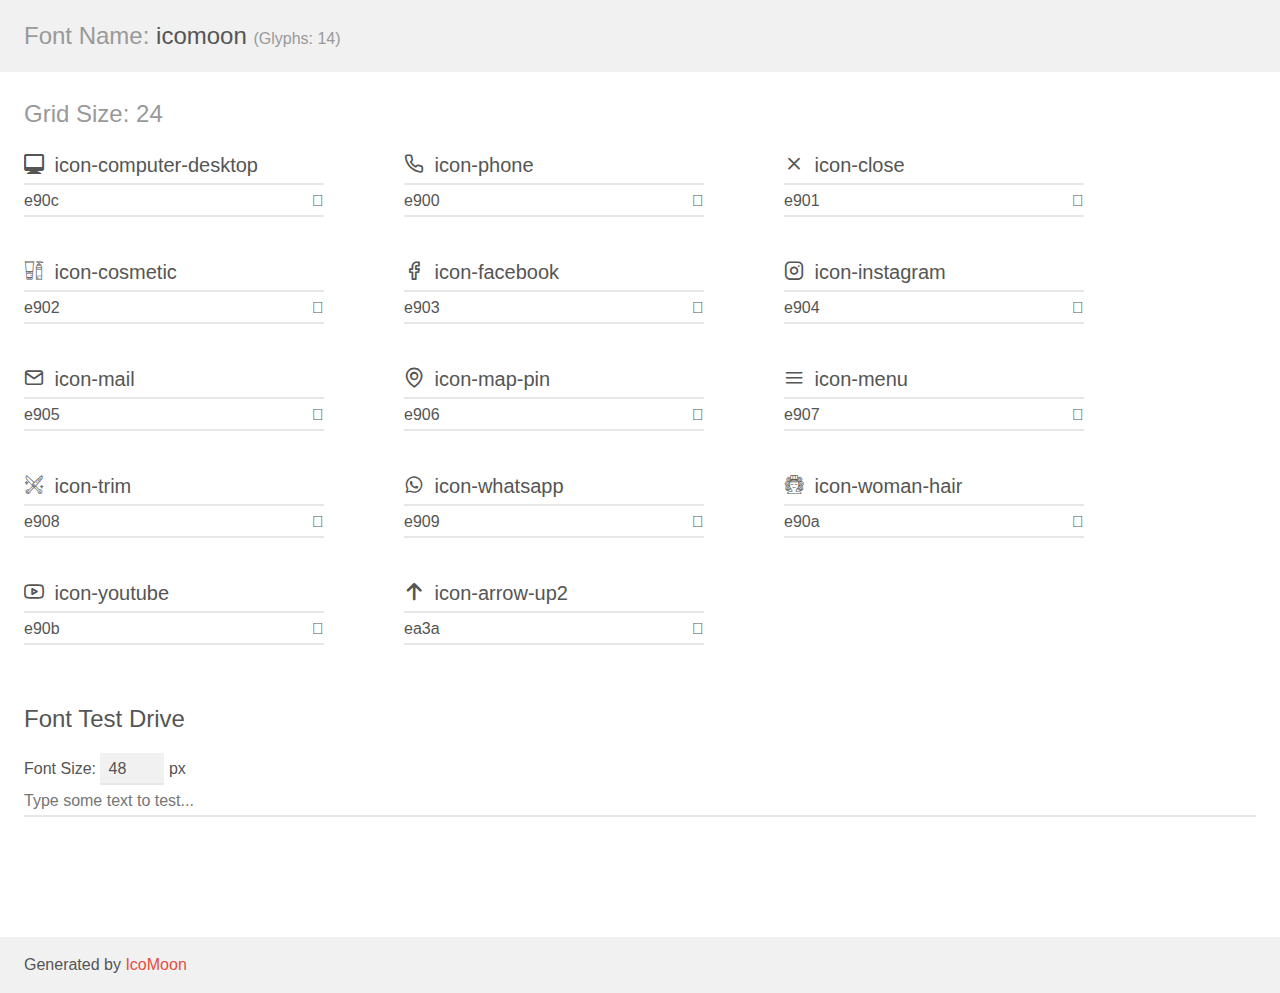
<file: assets/fonts/demo.html>
<!doctype html>
<html>
<head>
    <meta charset="utf-8">
    <title>IcoMoon Demo</title>
    <meta name="description" content="An Icon Font Generated By IcoMoon.io">
    <meta name="viewport" content="width=device-width, initial-scale=1">
    <link rel="stylesheet" href="demo-files/demo.css">
    <link rel="stylesheet" href="style.css"></head>
<body>
    <div class="bgc1 clearfix">
        <h1 class="mhmm mvm"><span class="fgc1">Font Name:</span> icomoon <small class="fgc1">(Glyphs:&nbsp;14)</small></h1>
    </div>
    <div class="clearfix mhl ptl">
        <h1 class="mvm mtn fgc1">Grid Size: 24</h1>
        <div class="glyph fs1">
            <div class="clearfix bshadow0 pbs">
                <span class="icon-computer-desktop"></span>
                <span class="mls"> icon-computer-desktop</span>
            </div>
            <fieldset class="fs0 size1of1 clearfix hidden-false">
                <input type="text" readonly value="e90c" class="unit size1of2" />
                <input type="text" maxlength="1" readonly value="&#xe90c;" class="unitRight size1of2 talign-right" />
            </fieldset>
            <div class="fs0 bshadow0 clearfix hidden-true">
                <span class="unit pvs fgc1">liga: </span>
                <input type="text" readonly value="" class="liga unitRight" />
            </div>
        </div>
        <div class="glyph fs1">
            <div class="clearfix bshadow0 pbs">
                <span class="icon-phone"></span>
                <span class="mls"> icon-phone</span>
            </div>
            <fieldset class="fs0 size1of1 clearfix hidden-false">
                <input type="text" readonly value="e900" class="unit size1of2" />
                <input type="text" maxlength="1" readonly value="&#xe900;" class="unitRight size1of2 talign-right" />
            </fieldset>
            <div class="fs0 bshadow0 clearfix hidden-true">
                <span class="unit pvs fgc1">liga: </span>
                <input type="text" readonly value="" class="liga unitRight" />
            </div>
        </div>
        <div class="glyph fs1">
            <div class="clearfix bshadow0 pbs">
                <span class="icon-close"></span>
                <span class="mls"> icon-close</span>
            </div>
            <fieldset class="fs0 size1of1 clearfix hidden-false">
                <input type="text" readonly value="e901" class="unit size1of2" />
                <input type="text" maxlength="1" readonly value="&#xe901;" class="unitRight size1of2 talign-right" />
            </fieldset>
            <div class="fs0 bshadow0 clearfix hidden-true">
                <span class="unit pvs fgc1">liga: </span>
                <input type="text" readonly value="" class="liga unitRight" />
            </div>
        </div>
        <div class="glyph fs1">
            <div class="clearfix bshadow0 pbs">
                <span class="icon-cosmetic"></span>
                <span class="mls"> icon-cosmetic</span>
            </div>
            <fieldset class="fs0 size1of1 clearfix hidden-false">
                <input type="text" readonly value="e902" class="unit size1of2" />
                <input type="text" maxlength="1" readonly value="&#xe902;" class="unitRight size1of2 talign-right" />
            </fieldset>
            <div class="fs0 bshadow0 clearfix hidden-true">
                <span class="unit pvs fgc1">liga: </span>
                <input type="text" readonly value="" class="liga unitRight" />
            </div>
        </div>
        <div class="glyph fs1">
            <div class="clearfix bshadow0 pbs">
                <span class="icon-facebook"></span>
                <span class="mls"> icon-facebook</span>
            </div>
            <fieldset class="fs0 size1of1 clearfix hidden-false">
                <input type="text" readonly value="e903" class="unit size1of2" />
                <input type="text" maxlength="1" readonly value="&#xe903;" class="unitRight size1of2 talign-right" />
            </fieldset>
            <div class="fs0 bshadow0 clearfix hidden-true">
                <span class="unit pvs fgc1">liga: </span>
                <input type="text" readonly value="" class="liga unitRight" />
            </div>
        </div>
        <div class="glyph fs1">
            <div class="clearfix bshadow0 pbs">
                <span class="icon-instagram"></span>
                <span class="mls"> icon-instagram</span>
            </div>
            <fieldset class="fs0 size1of1 clearfix hidden-false">
                <input type="text" readonly value="e904" class="unit size1of2" />
                <input type="text" maxlength="1" readonly value="&#xe904;" class="unitRight size1of2 talign-right" />
            </fieldset>
            <div class="fs0 bshadow0 clearfix hidden-true">
                <span class="unit pvs fgc1">liga: </span>
                <input type="text" readonly value="" class="liga unitRight" />
            </div>
        </div>
        <div class="glyph fs1">
            <div class="clearfix bshadow0 pbs">
                <span class="icon-mail"></span>
                <span class="mls"> icon-mail</span>
            </div>
            <fieldset class="fs0 size1of1 clearfix hidden-false">
                <input type="text" readonly value="e905" class="unit size1of2" />
                <input type="text" maxlength="1" readonly value="&#xe905;" class="unitRight size1of2 talign-right" />
            </fieldset>
            <div class="fs0 bshadow0 clearfix hidden-true">
                <span class="unit pvs fgc1">liga: </span>
                <input type="text" readonly value="" class="liga unitRight" />
            </div>
        </div>
        <div class="glyph fs1">
            <div class="clearfix bshadow0 pbs">
                <span class="icon-map-pin"></span>
                <span class="mls"> icon-map-pin</span>
            </div>
            <fieldset class="fs0 size1of1 clearfix hidden-false">
                <input type="text" readonly value="e906" class="unit size1of2" />
                <input type="text" maxlength="1" readonly value="&#xe906;" class="unitRight size1of2 talign-right" />
            </fieldset>
            <div class="fs0 bshadow0 clearfix hidden-true">
                <span class="unit pvs fgc1">liga: </span>
                <input type="text" readonly value="" class="liga unitRight" />
            </div>
        </div>
        <div class="glyph fs1">
            <div class="clearfix bshadow0 pbs">
                <span class="icon-menu"></span>
                <span class="mls"> icon-menu</span>
            </div>
            <fieldset class="fs0 size1of1 clearfix hidden-false">
                <input type="text" readonly value="e907" class="unit size1of2" />
                <input type="text" maxlength="1" readonly value="&#xe907;" class="unitRight size1of2 talign-right" />
            </fieldset>
            <div class="fs0 bshadow0 clearfix hidden-true">
                <span class="unit pvs fgc1">liga: </span>
                <input type="text" readonly value="" class="liga unitRight" />
            </div>
        </div>
        <div class="glyph fs1">
            <div class="clearfix bshadow0 pbs">
                <span class="icon-trim"></span>
                <span class="mls"> icon-trim</span>
            </div>
            <fieldset class="fs0 size1of1 clearfix hidden-false">
                <input type="text" readonly value="e908" class="unit size1of2" />
                <input type="text" maxlength="1" readonly value="&#xe908;" class="unitRight size1of2 talign-right" />
            </fieldset>
            <div class="fs0 bshadow0 clearfix hidden-true">
                <span class="unit pvs fgc1">liga: </span>
                <input type="text" readonly value="" class="liga unitRight" />
            </div>
        </div>
        <div class="glyph fs1">
            <div class="clearfix bshadow0 pbs">
                <span class="icon-whatsapp"></span>
                <span class="mls"> icon-whatsapp</span>
            </div>
            <fieldset class="fs0 size1of1 clearfix hidden-false">
                <input type="text" readonly value="e909" class="unit size1of2" />
                <input type="text" maxlength="1" readonly value="&#xe909;" class="unitRight size1of2 talign-right" />
            </fieldset>
            <div class="fs0 bshadow0 clearfix hidden-true">
                <span class="unit pvs fgc1">liga: </span>
                <input type="text" readonly value="" class="liga unitRight" />
            </div>
        </div>
        <div class="glyph fs1">
            <div class="clearfix bshadow0 pbs">
                <span class="icon-woman-hair"></span>
                <span class="mls"> icon-woman-hair</span>
            </div>
            <fieldset class="fs0 size1of1 clearfix hidden-false">
                <input type="text" readonly value="e90a" class="unit size1of2" />
                <input type="text" maxlength="1" readonly value="&#xe90a;" class="unitRight size1of2 talign-right" />
            </fieldset>
            <div class="fs0 bshadow0 clearfix hidden-true">
                <span class="unit pvs fgc1">liga: </span>
                <input type="text" readonly value="" class="liga unitRight" />
            </div>
        </div>
        <div class="glyph fs1">
            <div class="clearfix bshadow0 pbs">
                <span class="icon-youtube"></span>
                <span class="mls"> icon-youtube</span>
            </div>
            <fieldset class="fs0 size1of1 clearfix hidden-false">
                <input type="text" readonly value="e90b" class="unit size1of2" />
                <input type="text" maxlength="1" readonly value="&#xe90b;" class="unitRight size1of2 talign-right" />
            </fieldset>
            <div class="fs0 bshadow0 clearfix hidden-true">
                <span class="unit pvs fgc1">liga: </span>
                <input type="text" readonly value="" class="liga unitRight" />
            </div>
        </div>
        <div class="glyph fs1">
            <div class="clearfix bshadow0 pbs">
                <span class="icon-arrow-up2"></span>
                <span class="mls"> icon-arrow-up2</span>
            </div>
            <fieldset class="fs0 size1of1 clearfix hidden-false">
                <input type="text" readonly value="ea3a" class="unit size1of2" />
                <input type="text" maxlength="1" readonly value="&#xea3a;" class="unitRight size1of2 talign-right" />
            </fieldset>
            <div class="fs0 bshadow0 clearfix hidden-true">
                <span class="unit pvs fgc1">liga: </span>
                <input type="text" readonly value="arrow-up2, up2" class="liga unitRight" />
            </div>
        </div>
    </div>

    <!--[if gt IE 8]><!-->
    <div class="mhl clearfix mbl">
        <h1>Font Test Drive</h1>
        <label>
            Font Size: <input id="fontSize" type="number" class="textbox0 mbm"
            min="8" value="48" />
            px
        </label>
        <input id="testText" type="text" class="phl size1of1 mvl"
        placeholder="Type some text to test..." value=""/>
        <div id="testDrive" class="icon-" style="font-family: icomoon">&nbsp;
        </div>
    </div>
    <!--<![endif]-->
    <div class="bgc1 clearfix">
        <p class="mhl">Generated by <a href="https://icomoon.io/app">IcoMoon</a></p>
    </div>

    <script src="demo-files/demo.js"></script>
</body>
</html>
</file>
<file: assets/fonts/demo-files/demo.css>
body {
  padding: 0;
  margin: 0;
  font-family: sans-serif;
  font-size: 1em;
  line-height: 1.5;
  color: #555;
  background: #fff;
}
h1 {
  font-size: 1.5em;
  font-weight: normal;
}
small {
  font-size: .66666667em;
}
a {
  color: #e74c3c;
  text-decoration: none;
}
a:hover, a:focus {
  box-shadow: 0 1px #e74c3c;
}
.bshadow0, input {
  box-shadow: inset 0 -2px #e7e7e7;
}
input:hover {
  box-shadow: inset 0 -2px #ccc;
}
input, fieldset {
  font-family: sans-serif;
  font-size: 1em;
  margin: 0;
  padding: 0;
  border: 0;
}
input {
  color: inherit;
  line-height: 1.5;
  height: 1.5em;
  padding: .25em 0;
}
input:focus {
  outline: none;
  box-shadow: inset 0 -2px #449fdb;
}
.glyph {
  font-size: 16px;
  width: 15em;
  padding-bottom: 1em;
  margin-right: 4em;
  margin-bottom: 1em;
  float: left;
  overflow: hidden;
}
.liga {
  width: 80%;
  width: calc(100% - 2.5em);
}
.talign-right {
  text-align: right;
}
.talign-center {
  text-align: center;
}
.bgc1 {
  background: #f1f1f1;
}
.fgc1 {
  color: #999;
}
.fgc0 {
  color: #000;
}
p {
  margin-top: 1em;
  margin-bottom: 1em;
}
.mvm {
  margin-top: .75em;
  margin-bottom: .75em;
}
.mtn {
  margin-top: 0;
}
.mtl, .mal {
  margin-top: 1.5em;
}
.mbl, .mal {
  margin-bottom: 1.5em;
}
.mal, .mhl {
  margin-left: 1.5em;
  margin-right: 1.5em;
}
.mhmm {
  margin-left: 1em;
  margin-right: 1em;
}
.mls {
  margin-left: .25em;
}
.ptl {
  padding-top: 1.5em;
}
.pbs, .pvs {
  padding-bottom: .25em;
}
.pvs, .pts {
  padding-top: .25em;
}
.unit {
  float: left;
}
.unitRight {
  float: right;
}
.size1of2 {
  width: 50%;
}
.size1of1 {
  width: 100%;
}
.clearfix:before, .clearfix:after {
  content: " ";
  display: table;
}
.clearfix:after {
  clear: both;
}
.hidden-true {
  display: none;
}
.textbox0 {
  width: 3em;
  background: #f1f1f1;
  padding: .25em .5em;
  line-height: 1.5;
  height: 1.5em;
}
#testDrive {
  display: block;
  padding-top: 24px;
  line-height: 1.5;
}
.fs0 {
  font-size: 16px;
}
.fs1 {
  font-size: 20px;
}
</file>
<file: assets/fonts/style.css>
@font-face {
  font-family: 'icomoon';
  src:  url('fonts/icomoon.eot?php6wi');
  src:  url('fonts/icomoon.eot?php6wi#iefix') format('embedded-opentype'),
    url('fonts/icomoon.ttf?php6wi') format('truetype'),
    url('fonts/icomoon.woff?php6wi') format('woff'),
    url('fonts/icomoon.svg?php6wi#icomoon') format('svg');
  font-weight: normal;
  font-style: normal;
  font-display: block;
}

[class^="icon-"], [class*=" icon-"] {
  /* use !important to prevent issues with browser extensions that change fonts */
  font-family: 'icomoon' !important;
  speak: never;
  font-style: normal;
  font-weight: normal;
  font-variant: normal;
  text-transform: none;
  line-height: 1;

  /* Better Font Rendering =========== */
  -webkit-font-smoothing: antialiased;
  -moz-osx-font-smoothing: grayscale;
}

.icon-computer-desktop:before {
  content: "\e90c";
}
.icon-phone:before {
  content: "\e900";
}
.icon-close:before {
  content: "\e901";
}
.icon-cosmetic:before {
  content: "\e902";
}
.icon-facebook:before {
  content: "\e903";
}
.icon-instagram:before {
  content: "\e904";
}
.icon-mail:before {
  content: "\e905";
}
.icon-map-pin:before {
  content: "\e906";
}
.icon-menu:before {
  content: "\e907";
}
.icon-trim:before {
  content: "\e908";
}
.icon-whatsapp:before {
  content: "\e909";
}
.icon-woman-hair:before {
  content: "\e90a";
}
.icon-youtube:before {
  content: "\e90b";
}
.icon-arrow-up2:before {
  content: "\ea3a";
}
</file>
